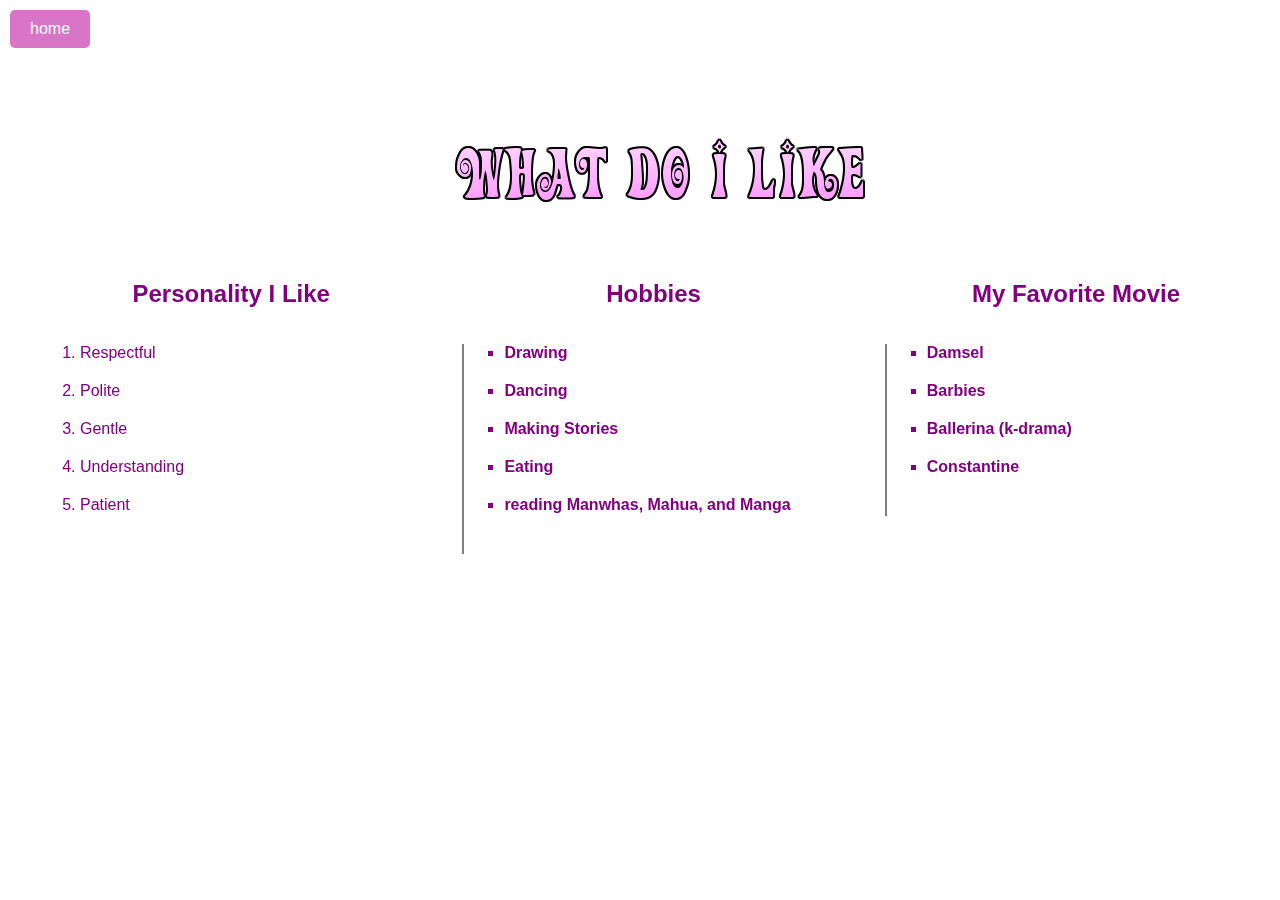
<file: likes.html>
<!DOCTYPE html>
<html lang="en">
  <head>
    <meta charset="UTF-8" />
    <meta name="viewport" content="width=device-width, initial-scale=1.0" />
    <title>My Favorites</title>

    <style>
      body {
        background-image: url("kani.gif");
        background-repeat: no-repeat;
        background-size: cover;
        background-clip: border-box;
        font-family: Arial, sans-serif;
        font-size: 16px;
        color: purple;
        margin: 0;
        padding: 0;
      }

      h1 {
        text-align: center;
        margin-top: 20px;
        padding-bottom: 20px;
      }

      h1 {
        font-size: 24px;
        margin-top: 20px;
        text-align: center;
      }

      ol,
      ul,
      ul {
        margin-left: 20px;
        padding-bottom: 20px;
      }

      ul {
        list-style-type: square;
        border-left: 2px solid gray;
      }

      li,
      dd {
        padding-bottom: 20px;
      }

      ul {
        font-weight: bold;
      }

      div {
        width: 33%;
        height: 200px;
        background-color: none;
        margin-bottom: 20px;
        margin-top: 50px;
        padding-bottom: 20px;
        float: left;
      }

      img {
        margin-top: 60px;
        margin-left: auto;
        margin-right: auto;
        display: block;
      }

      .home-button {
        position: fixed;
        top: 10px;
        left: 10px;
        background-color: #d875c7;
        color: white;
        padding: 10px 20px;
        border-radius: 5px;
        text-decoration: none;
      }

      .content {
        position: fixed;
        color: purple;
        width: 100%;
        padding: 20px;
      }
    </style>
  </head>
  <body>
    <div class="content">
      <img src="h1.png" alt="h1" />
      <div>
        <h1>Personality I Like</h1>
        <ol>
          <li>Respectful</li>
          <li>Polite</li>
          <li>Gentle</li>
          <li>Understanding</li>
          <li>Patient</li>
        </ol>
      </div>

      <div>
        <h1>Hobbies</h1>
        <ul>
          <li>Drawing</li>
          <li>Dancing</li>
          <li>Making Stories</li>
          <li>Eating</li>
          <li>reading Manwhas, Mahua, and Manga</li>
        </ul>
      </div>

      <div>
        <h1>My Favorite Movie</h1>
        <ul>
          <li>Damsel</li>
          <li>Barbies</li>
          <li>Ballerina (k-drama)</li>
          <li>Constantine</li>
        </ul>
      </div>
    </div>

    <!-- Buttons positioned at the top left corner -->
    <a href="index.html" class="home-button">home</a>
  </body>
</html>
</file>
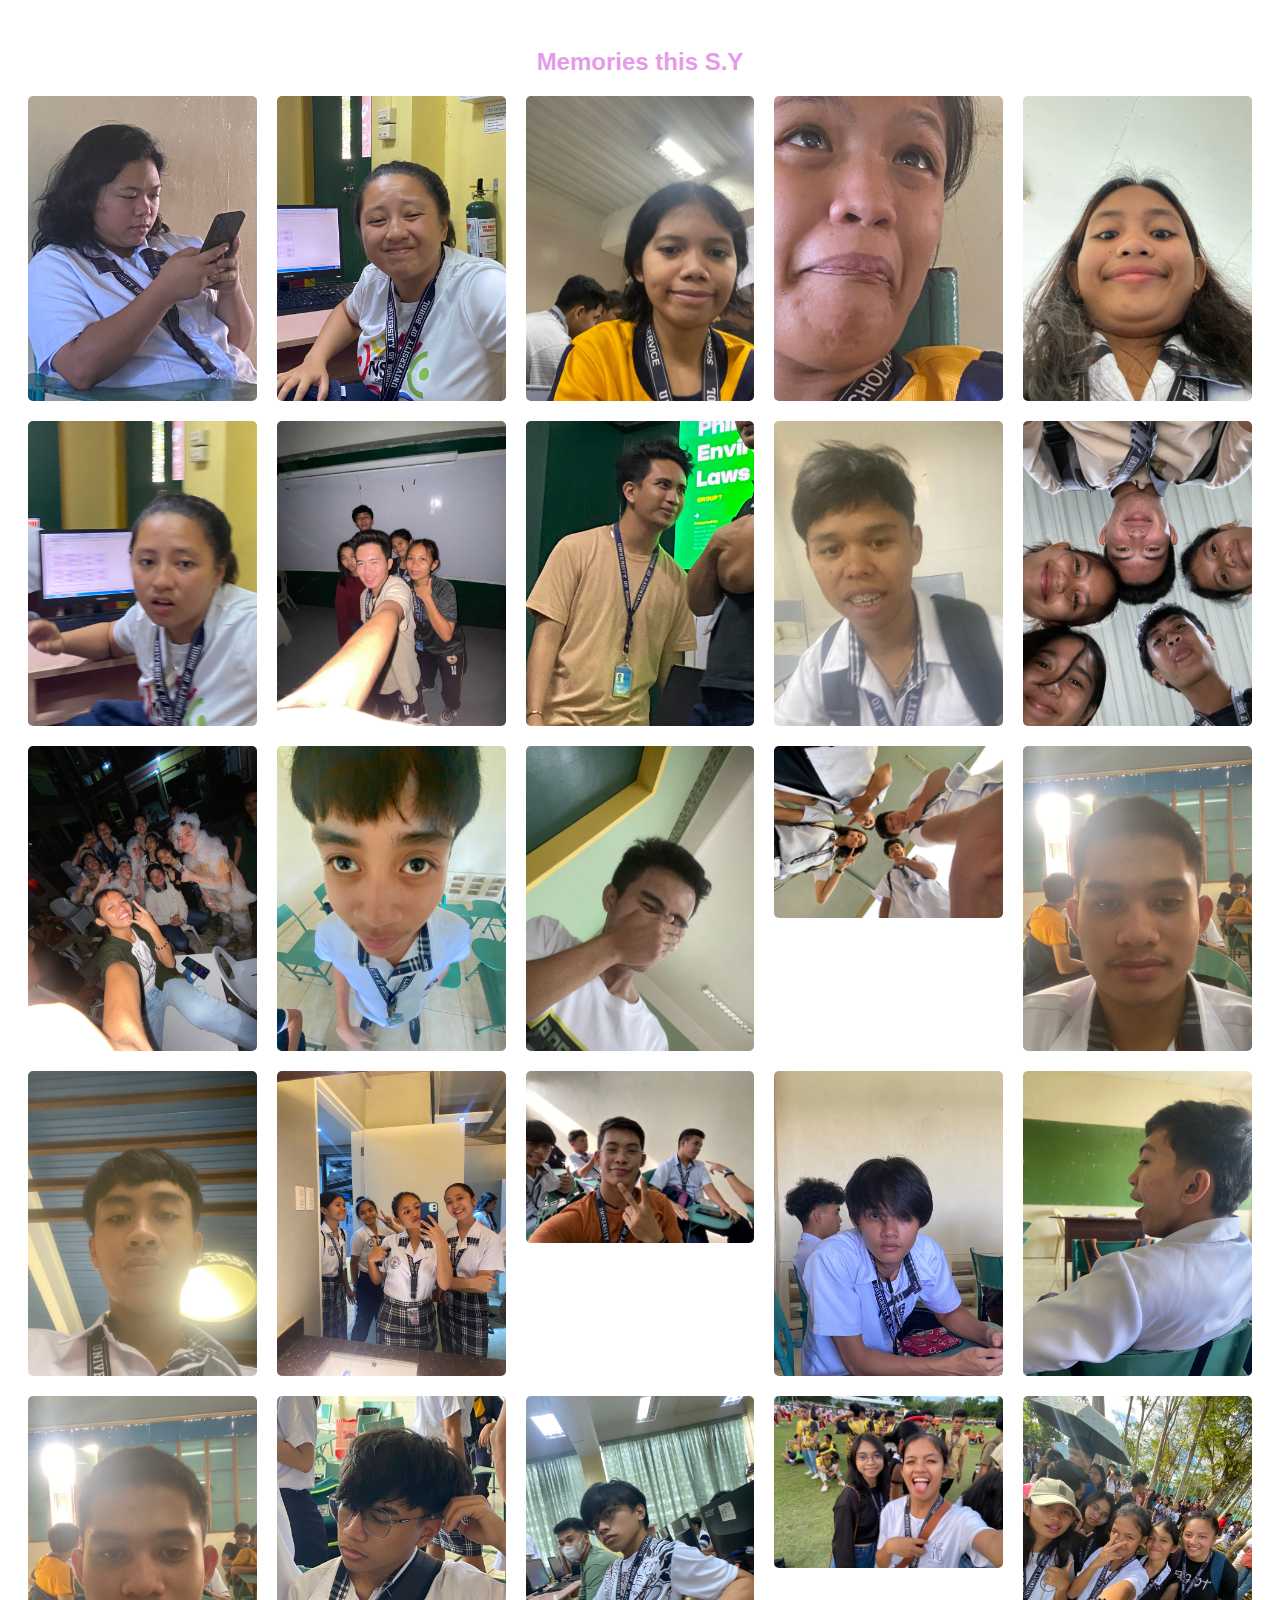
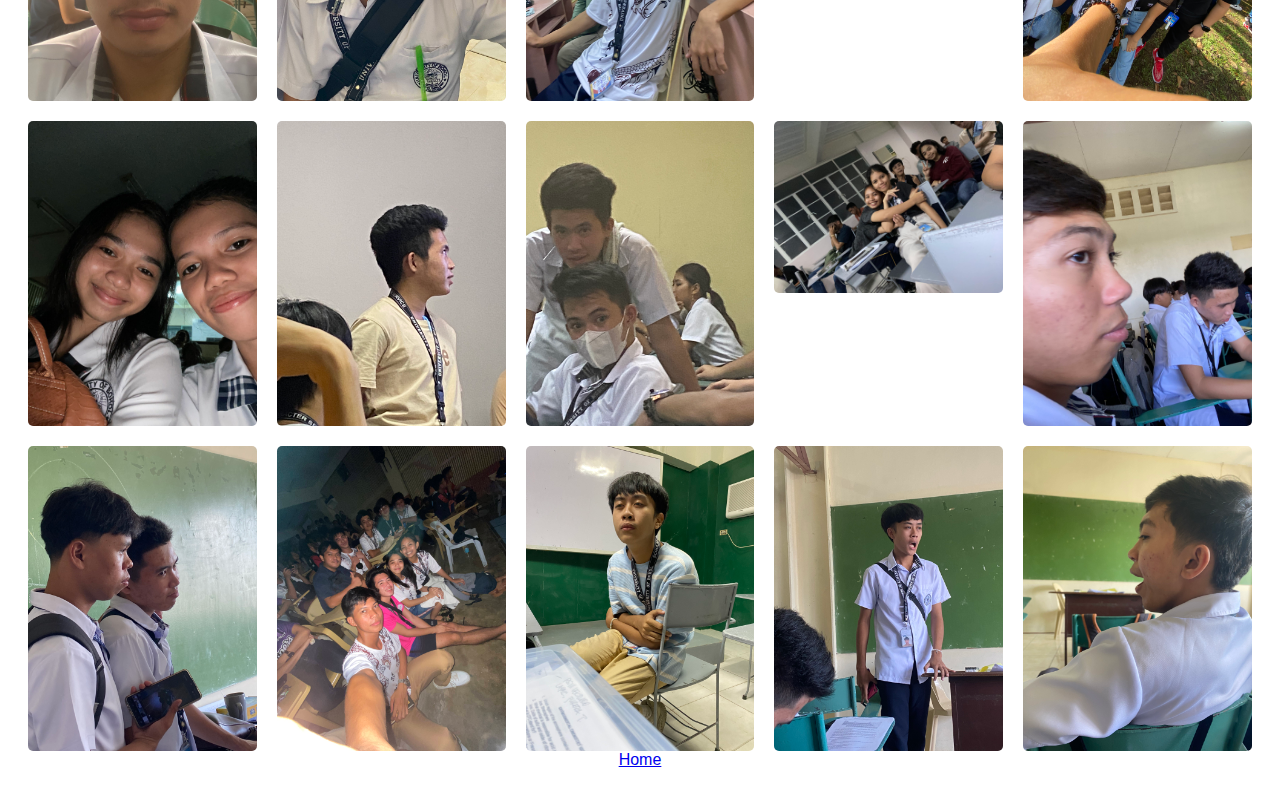
<file: NavBars/photo.html>
<!DOCTYPE html>
<html lang="en">
  <head>
    <meta charset="UTF-8" />
    <meta name="viewport" content="width=device-width, initial-scale=1.0" />
    <title>Navigation Bar</title>
    <style>
      body {
        font-family: Arial, sans-serif;
        background-image: url("hu.gif");
        background-repeat: no-repeat;
        background-size: cover;
        padding: 20px;
        text-align: center;
        color: #e59be9;
      }

      .gallery {
        display: grid;
        grid-template-columns: repeat(5, 1fr);
        gap: 20px;
      }

      .gallery img {
        width: 100%;
        border-radius: 5px;
      }
      .p {
        color: White;
      }
    </style>
  </head>
  <body>
    <h2>Memories this S.Y</h2>
    <div class="gallery">
      <img src="niks.jpg" alt="niks" />
      <img src="bayot.jpg" alt="bayot" />
      <img src="ge.jpg" alt="ge" />
      <img src="ji.jpg" alt="ji" />
      <img src="yan.jpg" alt="yan" />
      <img src="pri.jpg" alt="pri" />
      <img src="b.jpg" alt="b" />
      <img src="j.jpg" alt="j" />
      <img src="jay.jpg" alt="jay" />
      <img src="a.jpg" alt="a" />
      <img src="w.jpg" alt="w" />
      <img src="t.jpg" alt="t" />
      <img src="g.jpg" alt="g" />
      <img src="f.jpg" alt="If" />
      <img src="m.jpg" alt="m" />
      <img src="c.jpg" alt="c" />
      <img src="d.jpg" alt="d" />
      <img src="diko.jpg" alt="diko" />
      <img src="e.jpg" alt="e" />
      <img src="k.jpg" alt="k" />
      <img src="m.jpg" alt="m" />
      <img src="q.jpg" alt="q" />
      <img src="h.jpg" alt="h" />
      <img src="maye.jpg" alt="maye" />
      <img src="ub.jpg" alt="ub" />
      <img src="cute.jpg" alt="cute" />
      <img src="samok.jpg" alt="samok" />
      <img src="boo.jpg" alt="boo" />
      <img src="x.jpg" alt="x" />
      <img src="p.jpg" alt="p" />
      <img src="ja.jpg" alt="ja" />
      <img src="u.jpg" alt="u" />
      <img src="n.jpg" alt="n" />
      <img src="y.jpg" alt="y" />
      <img src="k.jpg" alt="k" />
    </div>
    <center>
      <a href="navbar.html">Home</a>
    </center>
  </body>
</html>
</file>
